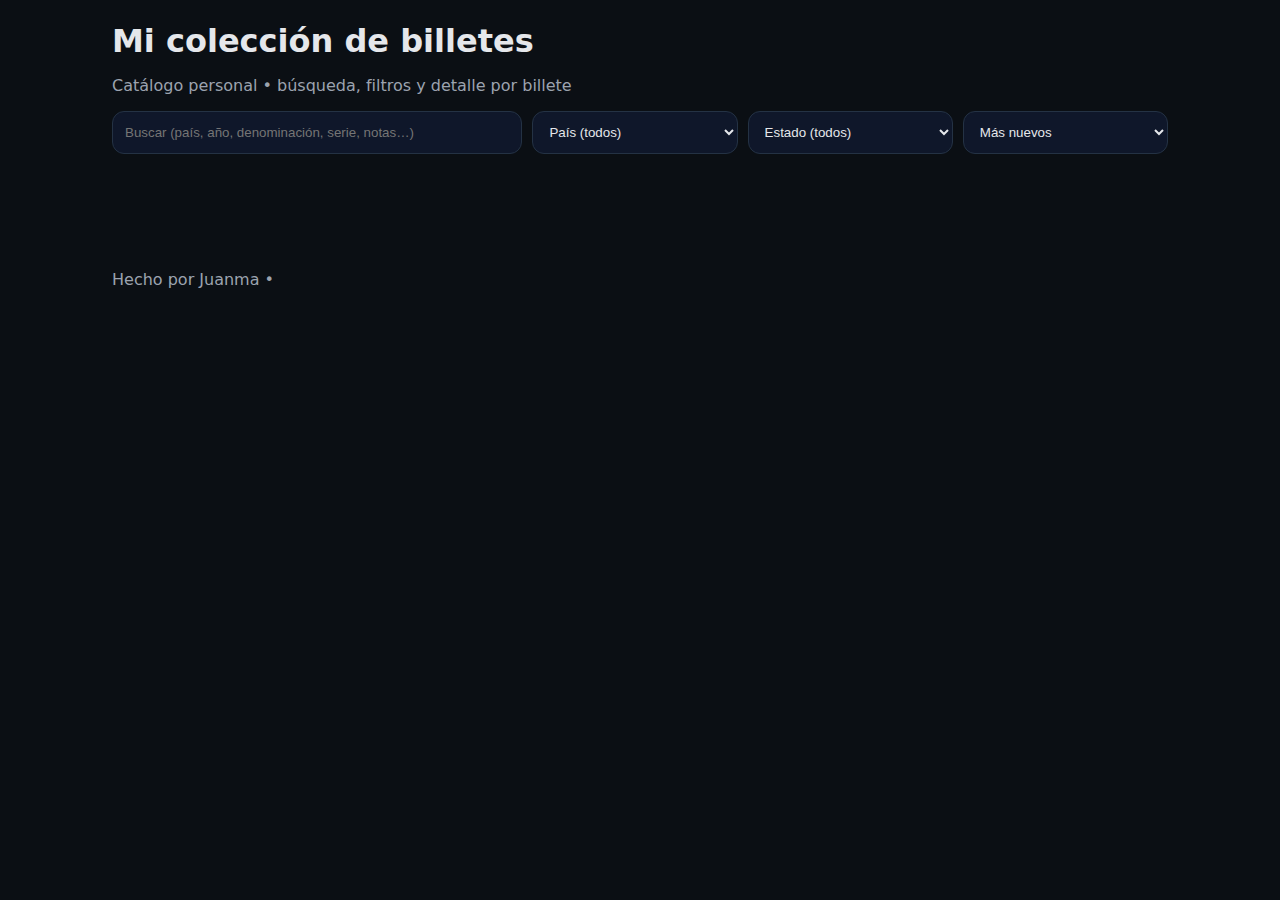
<file: site/index.html>
<!doctype html>
<html lang="es">
<head>
  <meta charset="utf-8" />
  <meta name="viewport" content="width=device-width, initial-scale=1" />
  <title>Colección de Billetes</title>
  <link rel="stylesheet" href="assets/css/styles.css" />
</head>
<body>
  <header class="container">
    <h1>Mi colección de billetes</h1>
    <p class="muted">Catálogo personal • búsqueda, filtros y detalle por billete</p>

    <div class="toolbar">
      <input id="q" class="input" type="search" placeholder="Buscar (país, año, denominación, serie, notas…)" />
      <select id="pais" class="input">
        <option value="">País (todos)</option>
      </select>
      <select id="estado" class="input">
        <option value="">Estado (todos)</option>
        <option value="UNC">UNC</option>
        <option value="AU">AU</option>
        <option value="XF">XF</option>
        <option value="VF">VF</option>
        <option value="F">F</option>
        <option value="P">P</option>
      </select>
      <select id="sort" class="input">
        <option value="nuevo">Más nuevos</option>
        <option value="anioAsc">Año ↑</option>
        <option value="anioDesc">Año ↓</option>
        <option value="paisAsc">País A→Z</option>
      </select>
    </div>
  </header>

  <main class="container">
    <div id="stats" class="stats"></div>
    <section id="grid" class="grid"></section>
    <div id="empty" class="empty hidden">No hay resultados con esos filtros.</div>
  </main>

  <footer class="container footer">
    <span class="muted">Hecho por Juanma • <span id="year"></span></span>
  </footer>

  <script src="assets/js/utils.js"></script>
  <script src="assets/js/app.js"></script>
</body>
</html>
</file>
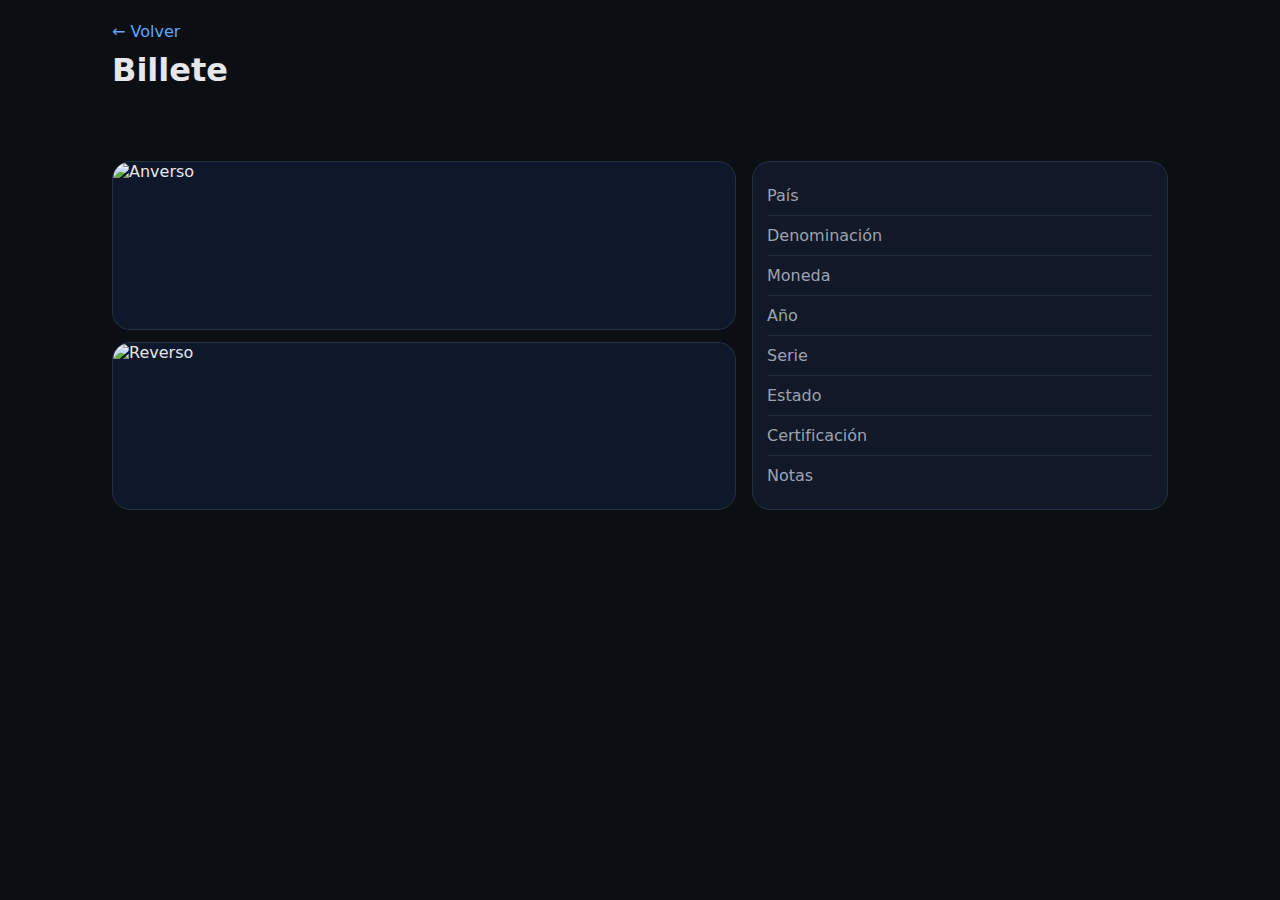
<file: site/billetes.html>
<!doctype html>
<html lang="es">
<head>
  <meta charset="utf-8" />
  <meta name="viewport" content="width=device-width, initial-scale=1" />
  <title>Detalle del billete</title>
  <link rel="stylesheet" href="assets/css/styles.css" />
</head>
<body>
  <header class="container">
    <a class="back" href="index.html">← Volver</a>
    <h1 id="title">Billete</h1>
    <p id="subtitle" class="muted"></p>
  </header>

  <main class="container">
    <section class="detail">
      <div class="photos">
        <img id="front" alt="Anverso" class="photo" />
        <img id="back" alt="Reverso" class="photo" />
      </div>

      <div class="panel">
        <div class="row"><span class="k">País</span><span id="pais"></span></div>
        <div class="row"><span class="k">Denominación</span><span id="denom"></span></div>
        <div class="row"><span class="k">Moneda</span><span id="moneda"></span></div>
        <div class="row"><span class="k">Año</span><span id="anio"></span></div>
        <div class="row"><span class="k">Serie</span><span id="serie"></span></div>
        <div class="row"><span class="k">Estado</span><span id="estado"></span></div>
        <div class="row"><span class="k">Certificación</span><span id="cert"></span></div>
        <div class="row"><span class="k">Notas</span><span id="notas"></span></div>
      </div>
    </section>
  </main>

  <script src="assets/js/utils.js"></script>
  <script src="assets/js/billete.js"></script>
</body>
</html>
</file>
<file: site/assets/css/styles.css>
:root{
  --bg:#0b0f14; --card:#111827; --muted:#9ca3af; --text:#e5e7eb;
  --line:#243244; --accent:#60a5fa;
  --radius:18px;
}
*{box-sizing:border-box}
body{margin:0;font-family:system-ui,-apple-system,Segoe UI,Roboto,Arial;background:var(--bg);color:var(--text)}
.container{max-width:1100px;margin:0 auto;padding:22px}
h1{margin:0 0 6px 0;font-size:32px}
.muted{color:var(--muted)}
.toolbar{display:grid;grid-template-columns:2fr 1fr 1fr 1fr;gap:10px;margin-top:16px}
.input{width:100%;padding:12px 12px;border-radius:12px;border:1px solid var(--line);background:#0f172a;color:var(--text)}
.grid{display:grid;grid-template-columns:repeat(4,minmax(0,1fr));gap:14px;margin-top:18px}
.card{border:1px solid var(--line);background:var(--card);border-radius:var(--radius);overflow:hidden;cursor:pointer;transition:transform .12s ease}
.card:hover{transform:translateY(-2px)}
.thumb{width:100%;aspect-ratio:4/3;object-fit:cover;background:#0f172a}
.card-body{padding:12px}
.badges{display:flex;gap:8px;flex-wrap:wrap;margin-top:8px}
.badge{font-size:12px;padding:4px 8px;border:1px solid var(--line);border-radius:999px;color:var(--muted)}
.title{font-weight:650}
.small{font-size:13px;color:var(--muted);margin-top:4px}
.stats{display:flex;gap:12px;flex-wrap:wrap;margin-top:10px}
.stat{border:1px solid var(--line);background:#0f172a;border-radius:14px;padding:10px 12px;color:var(--muted)}
.empty{margin-top:26px;padding:18px;border:1px dashed var(--line);border-radius:14px;color:var(--muted)}
.hidden{display:none}
.footer{padding-bottom:34px}
.back{display:inline-block;margin-bottom:10px;color:var(--accent);text-decoration:none}
.detail{display:grid;grid-template-columns:1.2fr .8fr;gap:16px;margin-top:12px}
.photos{display:grid;grid-template-columns:1fr;gap:12px}
.photo{width:100%;border-radius:var(--radius);border:1px solid var(--line);background:#0f172a}
.panel{border:1px solid var(--line);background:var(--card);border-radius:var(--radius);padding:14px}
.row{display:flex;justify-content:space-between;gap:12px;padding:10px 0;border-bottom:1px solid #1f2a3a}
.row:last-child{border-bottom:none}
.k{color:var(--muted)}
@media (max-width: 950px){
  .grid{grid-template-columns:repeat(2,minmax(0,1fr))}
  .toolbar{grid-template-columns:1fr 1fr}
  .detail{grid-template-columns:1fr}
}
</file>
